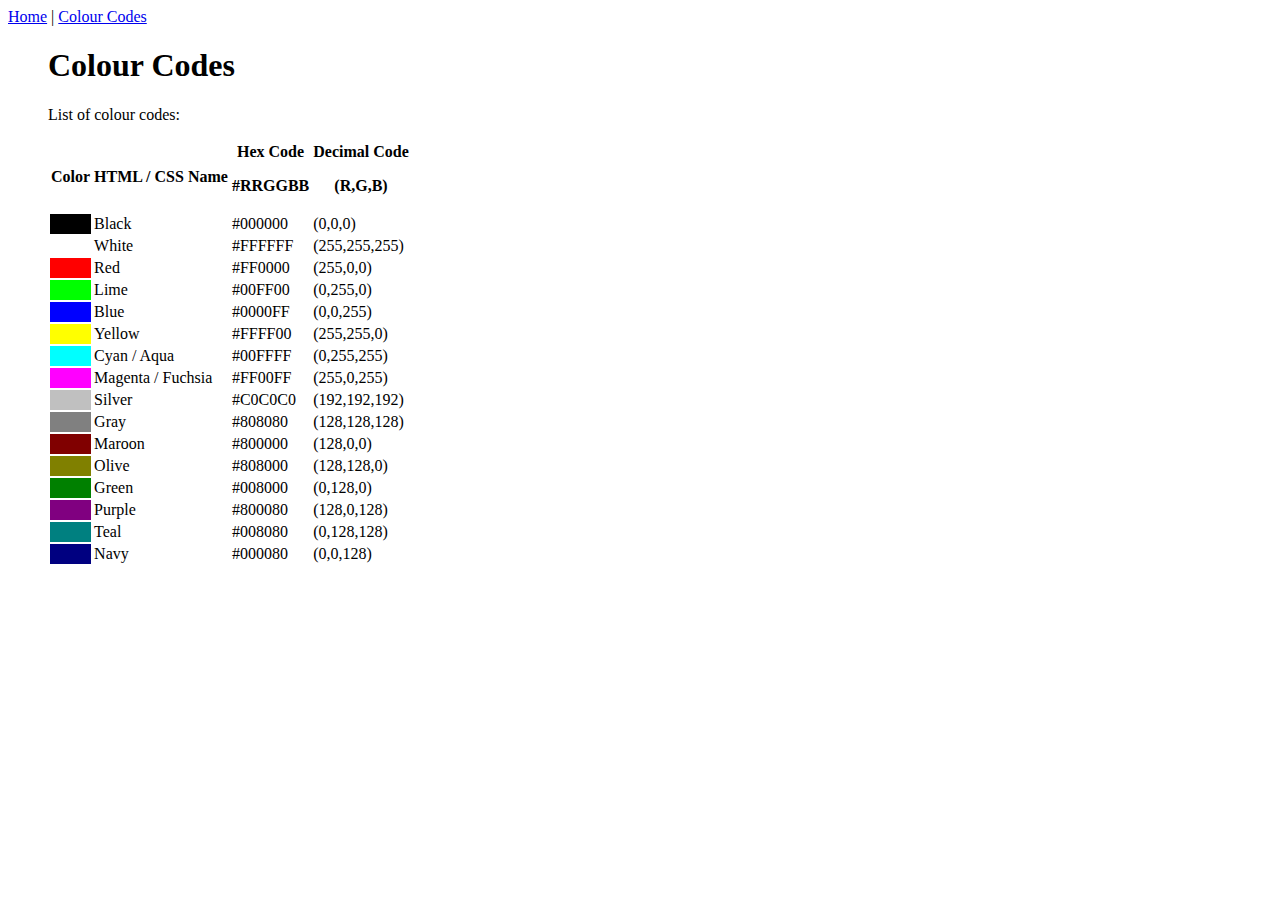
<file: colour-codes/index.html>
<!DOCTYPE html>
<html>
  <head>
    <meta charset="utf-8">
    <meta name="viewport" content="width=device-width">
    <meta name="robots" content="noindex">
    <title>Colour Codes</title>
    <link href="https://54398723972.com/style.css" rel="stylesheet" type="text/css" />
   <!-- Google Tag Manager -->
<script>(function(w,d,s,l,i){w[l]=w[l]||[];w[l].push({'gtm.start':
new Date().getTime(),event:'gtm.js'});var f=d.getElementsByTagName(s)[0],
j=d.createElement(s),dl=l!='dataLayer'?'&l='+l:'';j.async=true;j.src=
'https://www.googletagmanager.com/gtm.js?id='+i+dl;f.parentNode.insertBefore(j,f);
})(window,document,'script','dataLayer','GTM-TKMNR7S');</script>
<!-- End Google Tag Manager -->
  </head>
  <body>
    <!-- Google Tag Manager (noscript) -->
<noscript><iframe src="https://www.googletagmanager.com/ns.html?id=GTM-TKMNR7S"
height="0" width="0" style="display:none;visibility:hidden"></iframe></noscript>
<!-- End Google Tag Manager (noscript) -->
	<div class="navigation">
    <nav>
      <a href="/">Home</a> |
      <a href="/colour-codes/">Colour Codes</a>
    </nav>
  </div>
    <ul>
    <h1>Colour Codes</h1>
    <p>List of colour codes:</p>
  <div class="tables">
    <table>
		<thead>
		<tr>
			<th>Color</th>
			<th>HTML / CSS Name</th>
			<th>Hex Code<p>#RRGGBB</th>
			<th>Decimal Code<p>(R,G,B)</th>
		</tr>
		</thead>
		<tr>
			<td style="background: #000000">&nbsp;</td>
			<td>Black</td>
			<td>#000000</td>
			<td>(0,0,0)</td>
		</tr>
		<tr>
			<td style="background: #FFFFFF">&nbsp;</td>
			<td>White</td>
			<td>#FFFFFF</td>
			<td>(255,255,255)</td>
		</tr>
		<tr>
			<td style="background: #FF0000">&nbsp;</td>
			<td>Red</td>
			<td>#FF0000</td>
			<td>(255,0,0)</td>
		</tr>
		<tr>
			<td style="background: #00FF00;">&nbsp;</td>
			<td>Lime</td>
			<td>#00FF00</td>
			<td>(0,255,0)</td>
		</tr>
		<tr>
			<td style="background: #0000FF;">&nbsp;</td>
			<td>Blue</td>
			<td>#0000FF</td>
			<td>(0,0,255)</td>
		</tr>
		<tr>
			<td style="background: #FFFF00;">&nbsp;</td>
			<td>Yellow</td>
			<td>#FFFF00</td>
			<td>(255,255,0)</td>
		</tr>
		<tr>
			<td style="background: #00FFFF;">&nbsp;</td>
			<td>Cyan / Aqua</td>
			<td>#00FFFF</td>
			<td>(0,255,255)</td>
		</tr>
		<tr>
			<td style="background: #FF00FF;">&nbsp;</td>
			<td>Magenta / Fuchsia</td>
			<td>#FF00FF</td>
			<td>(255,0,255)</td>
		</tr>
		<tr>
			<td style="background: #C0C0C0;">&nbsp;</td>
			<td>Silver</td>
			<td>#C0C0C0</td>
			<td>(192,192,192)</td>
		</tr>
		<tr>
			<td style="background: #808080;">&nbsp;</td>
			<td>Gray</td>
			<td>#808080</td>
			<td>(128,128,128)</td>
		</tr>
		<tr>
			<td style="background: #800000;">&nbsp;</td>
			<td>Maroon</td>
			<td>#800000</td>
			<td>(128,0,0)</td>
		</tr>
		<tr>
			<td style="background: #808000;">&nbsp;</td>
			<td>Olive</td>
			<td>#808000</td>
			<td>(128,128,0)</td>
		</tr>
		<tr>
			<td style="background: #008000;">&nbsp;</td>
			<td>Green</td>
			<td>#008000</td>
			<td>(0,128,0)</td>
		</tr>
		<tr>
			<td style="background: #800080;">&nbsp;</td>
			<td>Purple</td>
			<td>#800080</td>
			<td>(128,0,128)</td>
		</tr>
		<tr>
			<td style="background: #008080;">&nbsp;</td>
			<td>Teal</td>
			<td>#008080</td>
			<td>(0,128,128)</td>
		</tr>
		<tr>
			<td style="background: #000080;">&nbsp;</td>
			<td>Navy</td>
			<td>#000080</td>
			<td>(0,0,128)</td>
		</tr>
	</table>
</div>
  </body>
</html>
</file>
